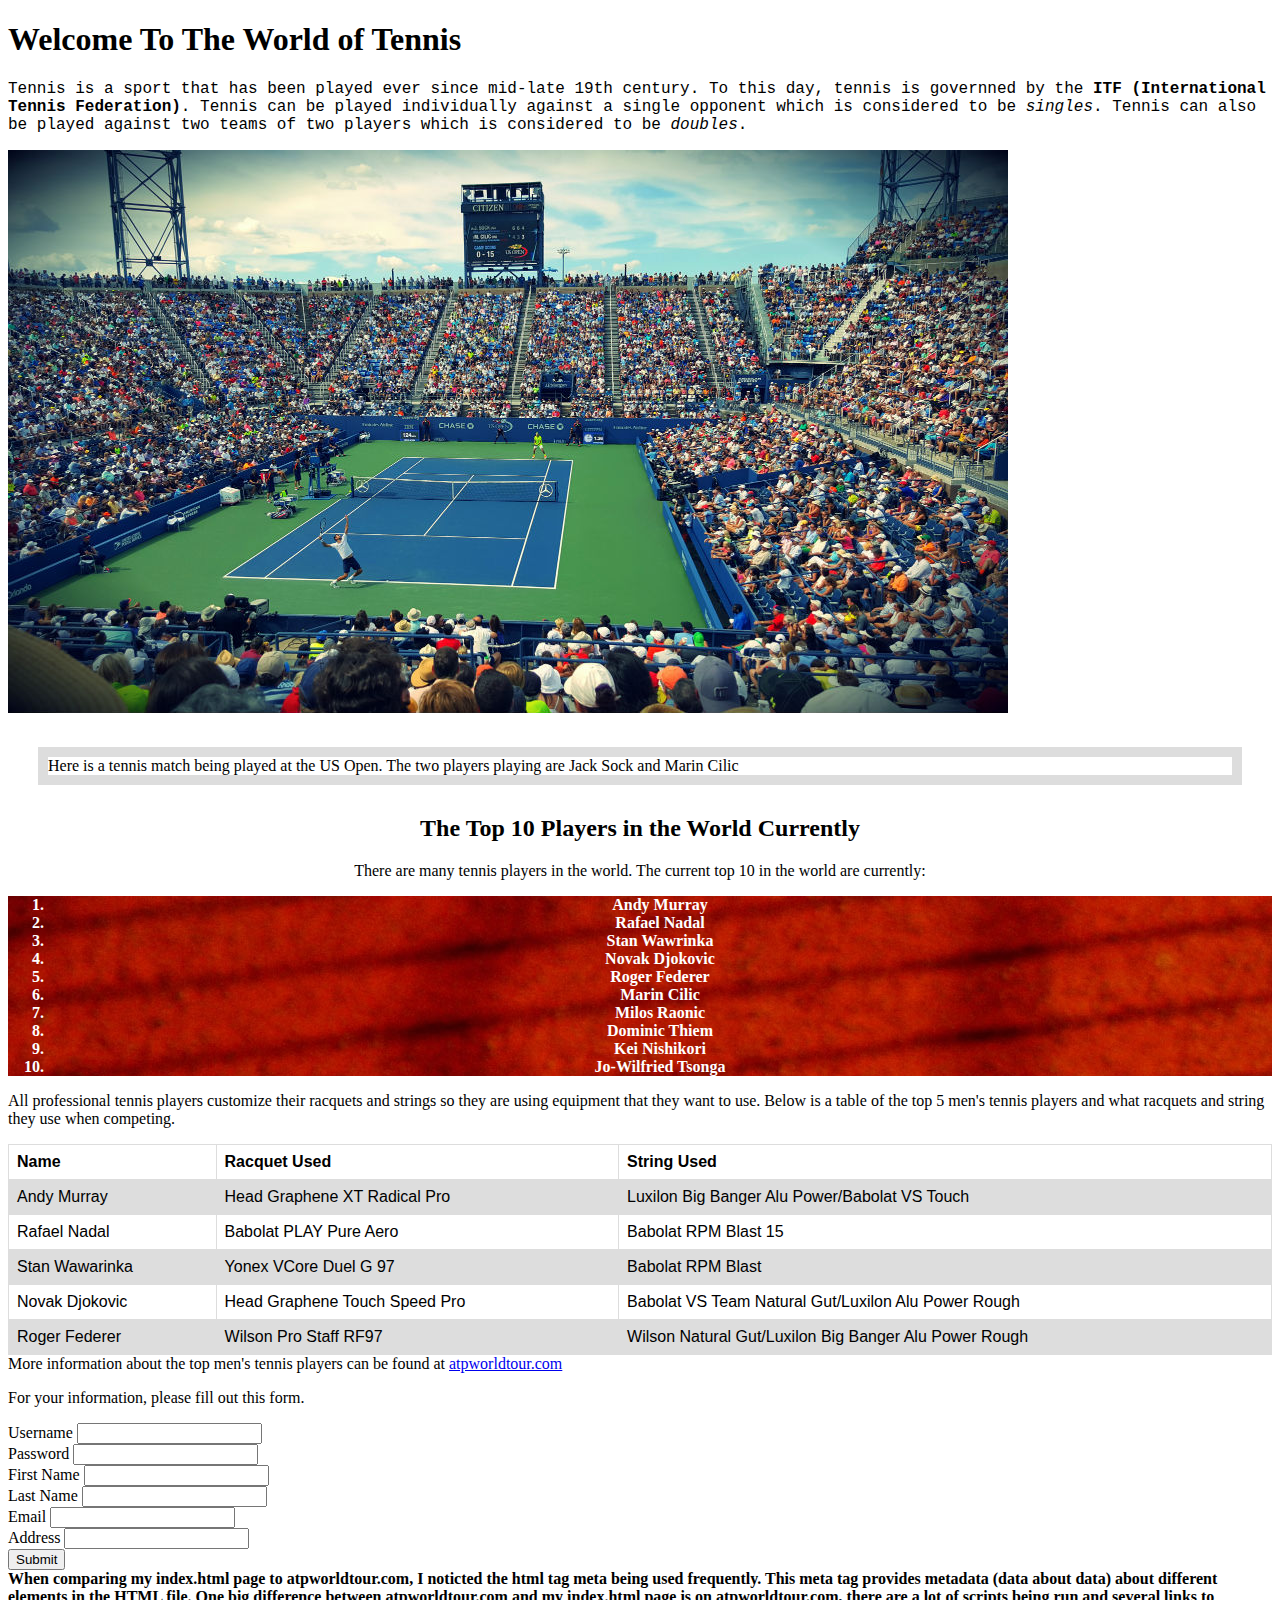
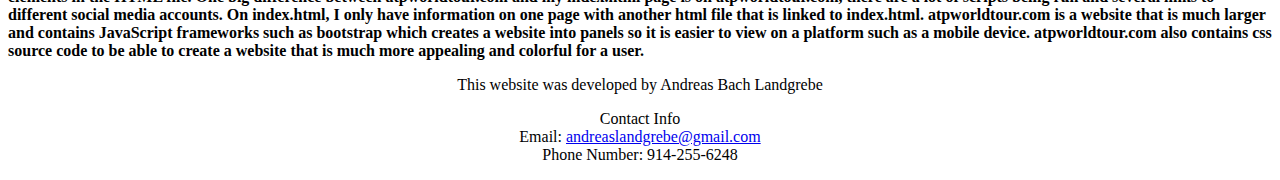
<file: index.html>
<!DOCTYPE html>
<html lang="en">
<head>
	<title>Tennis</title>
	<link rel="stylesheet" type="text/css" href="styles.css">
</head>
<body>

<h1>Welcome To The World of Tennis</h1>
<p id="First-P">
	Tennis is a sport that has been played ever since mid-late 19th century. To this day, tennis is governned by the <strong>ITF (International Tennis Federation)</strong>. Tennis can be played individually against a single opponent which is considered to be <em>singles</em>. Tennis can also be played against two teams of two players which is considered to be <em>doubles</em>. 

</p>

<img src="CilicSock.jpg" id="USOpenTennis" alt="USOpenTennis">
<p id="Second-P">Here is a tennis match being played at the US Open. The two players playing are Jack Sock and Marin Cilic</p>

<div class="TopTen">

<h2>The Top 10 Players in the World Currently</h2>

<p>
	There are many tennis players in the world. The current top 10 in the world are currently:
</p>
</div>
<ol>
	<li>Andy Murray</li>
	<li>Rafael Nadal</li>
	<li>Stan Wawrinka</li>
	<li>Novak Djokovic</li>
	<li>Roger Federer</li>
	<li>Marin Cilic</li>
	<li>Milos Raonic</li>
	<li>Dominic Thiem</li>
	<li>Kei Nishikori</li>
	<li>Jo-Wilfried Tsonga</li>
</ol>


<p>
	All professional tennis players customize their racquets and strings so they are using equipment that they want to use. Below is a table of the top 5 men's tennis players and what racquets and string they use when competing.
</p>

<table>
  <tr>
    <th>Name</th>
    <th>Racquet Used</th>
    <th>String Used</th>
  </tr>
  <tr>
    <td>Andy Murray</td>
    <td>Head Graphene XT Radical Pro</td>
    <td>Luxilon Big Banger Alu Power/Babolat VS Touch</td>
  </tr>
  <tr>
    <td>Rafael Nadal</td>
    <td>Babolat PLAY Pure Aero</td>
    <td>Babolat RPM Blast 15</td>
  </tr>
  <tr>
    <td>Stan Wawarinka</td>
    <td>Yonex VCore Duel G 97</td>
    <td>Babolat RPM Blast</td>
  </tr>
  <tr>
    <td>Novak Djokovic</td>
    <td>Head Graphene Touch Speed Pro</td>
    <td>Babolat VS Team Natural Gut/Luxilon Alu Power Rough</td>
  </tr>
  <tr>
    <td>Roger Federer</td>
    <td>Wilson Pro Staff RF97</td>
    <td>Wilson Natural Gut/Luxilon Big Banger Alu Power Rough</td>
  </tr>
</table>



More information about the top men's tennis players can be found at <a href="https://www.atpworldtour.com/">atpworldtour.com</a>


<p>
	For your information, please fill out this form.
</p>

<form action="form-complete.html" method="get">
	<div>
		<label>Username</label>
		<input type="text" name="username">
	</div>
	<div>
		<label>Password</label>
		<input type="password" name="password">
	</div>
	<div>
		<label>First Name</label>
		<input type="text" name="firstname">
	</div>
		<div>
		<label>Last Name</label>
		<input type="text" name="lastname">
	</div>
		<div>
		<label>Email</label>
		<input type="email" name="email">
	</div>
		<div>
		<label>Address</label>
		<input type="text" name="address">
	</div>
	<button type="submit">Submit</button>
</form>

<div class="Compare">
When comparing my index.html page to atpworldtour.com, I noticted the html tag meta being used frequently. This meta tag provides metadata (data about data) about different elements in the HTML file. One big difference between atpworldtour.com and my index.html page is on atpworldtour.com, there are a lot of scripts being run and several links to different social media accounts. On index.html, I only have information on one page with another html file that is linked to index.html. atpworldtour.com is a website that is much larger and contains JavaScript frameworks such as bootstrap which creates a website into panels so it is easier to view on a platform such as a mobile device. atpworldtour.com also contains css source code to be able to create a website that is much more appealing and colorful for a user.
</div>

<footer>
	<p>This website was developed by Andreas Bach Landgrebe </p>
	<p>
	 Contact Info
	 <br>
	 Email: <a href="mailto:andreaslandgrebe@gmail.com">andreaslandgrebe@gmail.com</a> 
	 <br>
	 Phone Number: 914-255-6248
	</p>

</footer>


</body>
</html>
</file>
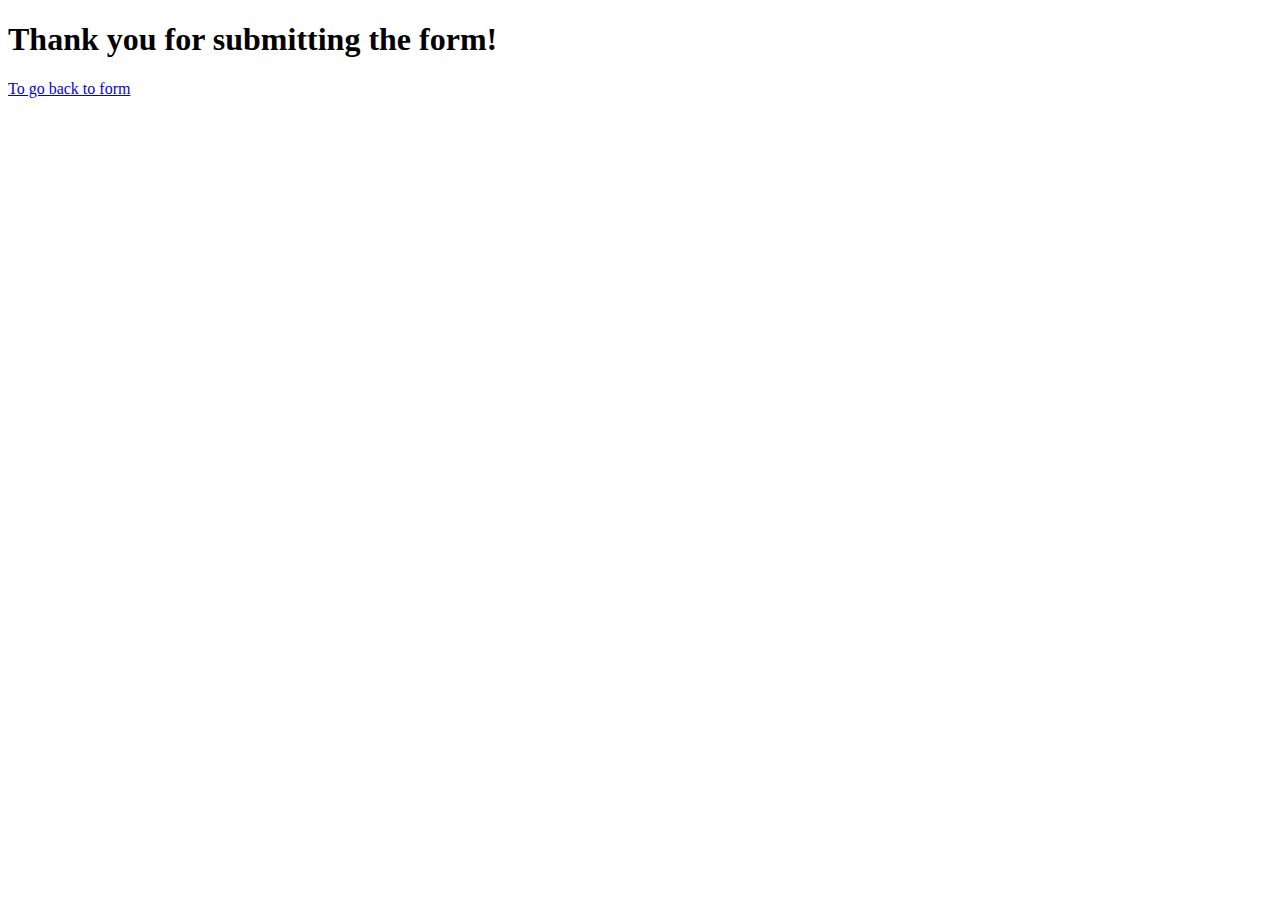
<file: form-complete.html>
<!DOCTYPE html>
<html>
<head>
	<title>Tennis</title>
	<link rel="stylesheet" type="text/css" href="styles.css">
</head>
<body>
<h1>Thank you for submitting the form!</h1>

<a href="index.html">To go back to form</a>
</body>
</html>
</file>
<file: styles.css>
body {
	background: white;
}
table {
    font-family: arial, sans-serif;
    border-collapse: collapse;
    width: 100%;
}

td, th {
    border: 1px solid #dddddd;
    text-align: left;
    padding: 8px;
}

tr:nth-child(even) {
    background-color: #dddddd;
}

#First-P {
	font-family: courier;
}

#Second-P {
	margin: 30px;
	border: 10px solid #dddddd;
}

a:visited {
	color: pink;
}

ol {
	background-image: url("tennis-ball-sport-yellow-66323.jpeg");
	font-weight: bold;
	margin-right: auto;
	margin-left: auto;
	text-align: center;
	color: white;

}
footer {
	margin-right: auto;
	margin-left: auto;
	display: block;
	text-align: center;

}

.TopTen {
	margin-right: auto;
	margin-left: auto;
	display: block;
	text-align: center;
}

.Compare {
	font-weight: bolder;
}

@media screen and (max-width: 1000px) {
	#USOpenTennis {
		width: 100%;
		height: auto;
	}
}
</file>
